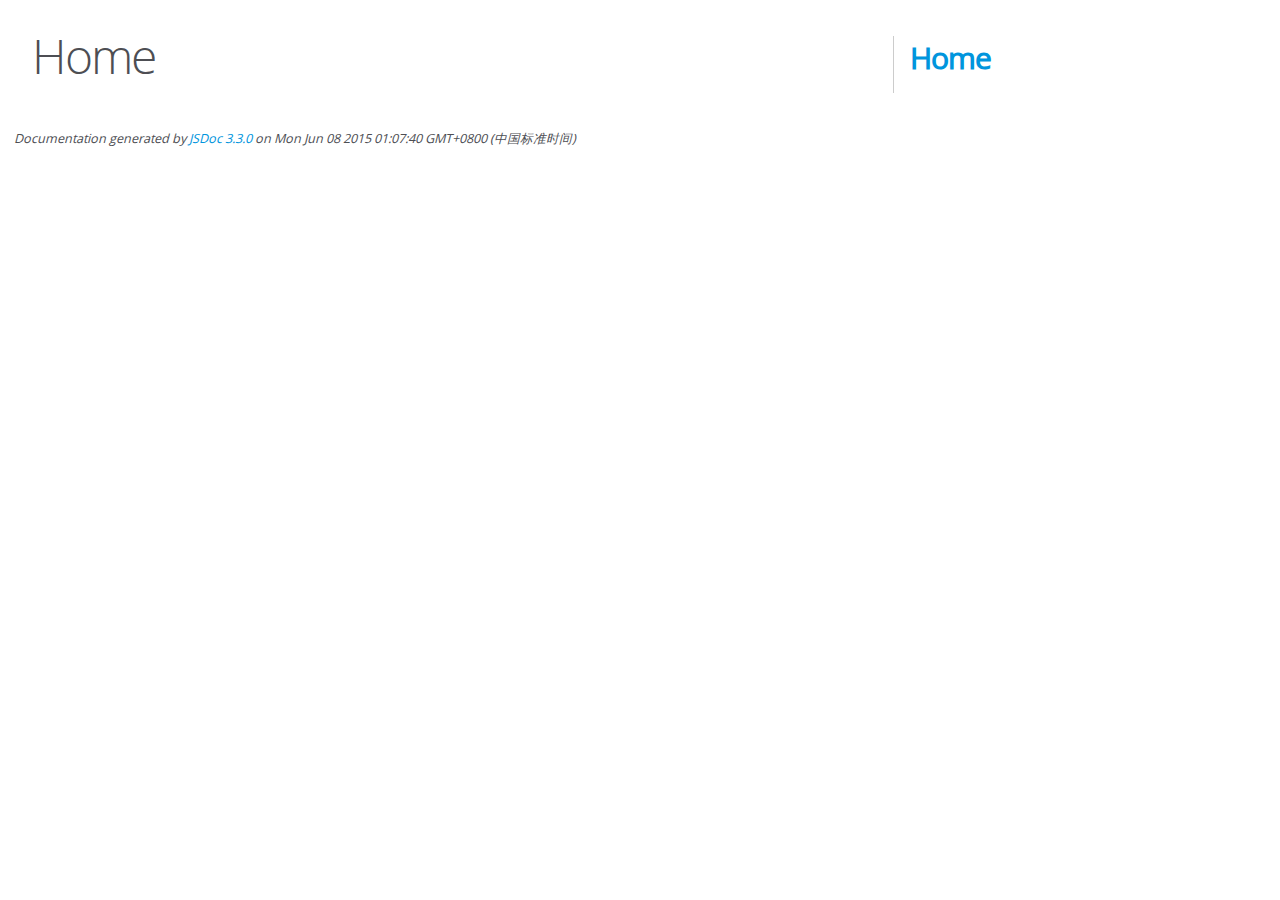
<file: src/main/resources/static/editor.md-master/docs/index.html>
<!DOCTYPE html>
<html lang="en">
<head>
    <meta charset="utf-8">
    <title>JSDoc: Home</title>

    <script src="scripts/prettify/prettify.js"> </script>
    <script src="scripts/prettify/lang-css.js"> </script>
    <!--[if lt IE 9]>
      <script src="//html5shiv.googlecode.com/svn/trunk/html5.js"></script>
    <![endif]-->
    <link type="text/css" rel="stylesheet" href="styles/prettify-tomorrow.css">
    <link type="text/css" rel="stylesheet" href="styles/jsdoc-default.css">
</head>

<body>

<div id="main">

    <h1 class="page-title">Home</h1>

    



    


    <h3> </h3>










    









</div>

<nav>
    <h2><a href="index.html">Home</a></h2>
</nav>

<br class="clear">

<footer>
    Documentation generated by <a href="https://github.com/jsdoc3/jsdoc">JSDoc 3.3.0</a> on Mon Jun 08 2015 01:07:40 GMT+0800 (中国标准时间)
</footer>

<script> prettyPrint(); </script>
<script src="scripts/linenumber.js"> </script>
</body>
</html>
</file>
<file: src/main/resources/static/editor.md-master/docs/styles/prettify-tomorrow.css>
/* Tomorrow Theme */
/* Original theme - https://github.com/chriskempson/tomorrow-theme */
/* Pretty printing styles. Used with prettify.js. */
/* SPAN elements with the classes below are added by prettyprint. */
/* plain text */
.pln {
  color: #4d4d4c; }

@media screen {
  /* string content */
  .str {
    color: #718c00; }

  /* a keyword */
  .kwd {
    color: #8959a8; }

  /* a comment */
  .com {
    color: #8e908c; }

  /* a type name */
  .typ {
    color: #4271ae; }

  /* a literal value */
  .lit {
    color: #f5871f; }

  /* punctuation */
  .pun {
    color: #4d4d4c; }

  /* lisp open bracket */
  .opn {
    color: #4d4d4c; }

  /* lisp close bracket */
  .clo {
    color: #4d4d4c; }

  /* a markup tag name */
  .tag {
    color: #c82829; }

  /* a markup attribute name */
  .atn {
    color: #f5871f; }

  /* a markup attribute value */
  .atv {
    color: #3e999f; }

  /* a declaration */
  .dec {
    color: #f5871f; }

  /* a variable name */
  .var {
    color: #c82829; }

  /* a function name */
  .fun {
    color: #4271ae; } }
/* Use higher contrast and text-weight for printable form. */
@media print, projection {
  .str {
    color: #060; }

  .kwd {
    color: #006;
    font-weight: bold; }

  .com {
    color: #600;
    font-style: italic; }

  .typ {
    color: #404;
    font-weight: bold; }

  .lit {
    color: #044; }

  .pun, .opn, .clo {
    color: #440; }

  .tag {
    color: #006;
    font-weight: bold; }

  .atn {
    color: #404; }

  .atv {
    color: #060; } }
/* Style */
/*
pre.prettyprint {
  background: white;
  font-family: Consolas, Monaco, 'Andale Mono', monospace;
  font-size: 12px;
  line-height: 1.5;
  border: 1px solid #ccc;
  padding: 10px; }
*/

/* Specify class=linenums on a pre to get line numbering */
ol.linenums {
  margin-top: 0;
  margin-bottom: 0; }

/* IE indents via margin-left */
li.L0,
li.L1,
li.L2,
li.L3,
li.L4,
li.L5,
li.L6,
li.L7,
li.L8,
li.L9 {
  /* */ }

/* Alternate shading for lines */
li.L1,
li.L3,
li.L5,
li.L7,
li.L9 {
  /* */ }
</file>
<file: src/main/resources/static/editor.md-master/docs/styles/jsdoc-default.css>
@font-face {
    font-family: 'Open Sans';
    font-weight: normal;
    font-style: normal;
    src: url('../fonts/OpenSans-Regular-webfont.eot');
    src:
        local('Open Sans'),
        local('OpenSans'),
        url('../fonts/OpenSans-Regular-webfont.eot?#iefix') format('embedded-opentype'),
        url('../fonts/OpenSans-Regular-webfont.woff') format('woff'),
        url('../fonts/OpenSans-Regular-webfont.svg#open_sansregular') format('svg');
}

@font-face {
    font-family: 'Open Sans Light';
    font-weight: normal;
    font-style: normal;
    src: url('../fonts/OpenSans-Light-webfont.eot');
    src:
        local('Open Sans Light'),
        local('OpenSans Light'),
        url('../fonts/OpenSans-Light-webfont.eot?#iefix') format('embedded-opentype'),
        url('../fonts/OpenSans-Light-webfont.woff') format('woff'),
        url('../fonts/OpenSans-Light-webfont.svg#open_sanslight') format('svg');
}

html
{
    overflow: auto;
    background-color: #fff;
    font-size: 14px;
}

body
{
    font-family: 'Open Sans', sans-serif;
    line-height: 1.5;
    color: #4d4e53;
    background-color: white;
}

a, a:visited, a:active {
    color: #0095dd;
    text-decoration: none;
}

a:hover {
    text-decoration: underline;
}

header
{
    display: block;
    padding: 0px 4px;
}

tt, code, kbd, samp {
    font-family: Consolas, Monaco, 'Andale Mono', monospace;
}

.class-description {
    font-size: 130%;
    line-height: 140%;
    margin-bottom: 1em;
    margin-top: 1em;
}

.class-description:empty {
    margin: 0;
}

#main {
    float: left;
    width: 70%;
}

article dl {
    margin-bottom: 40px;
}

section
{
    display: block;
    background-color: #fff;
    padding: 12px 24px;
    border-bottom: 1px solid #ccc;
    margin-right: 30px;
}

.variation {
    display: none;
}

.signature-attributes {
    font-size: 60%;
    color: #aaa;
    font-style: italic;
    font-weight: lighter;
}

nav
{
    display: block;
    float: right;
    margin-top: 28px;
    width: 30%;
    box-sizing: border-box;
    border-left: 1px solid #ccc;
    padding-left: 16px;
}

nav ul {
    font-family: 'Lucida Grande', 'Lucida Sans Unicode', arial, sans-serif;
    font-size: 100%;
    line-height: 17px;
    padding: 0;
    margin: 0;
    list-style-type: none;
}

nav ul a, nav ul a:visited, nav ul a:active {
    font-family: Consolas, Monaco, 'Andale Mono', monospace;
    line-height: 18px;
    color: #4D4E53;
}

nav h3 {
    margin-top: 12px;
}

nav li {
    margin-top: 6px;
}

footer {
    display: block;
    padding: 6px;
    margin-top: 12px;
    font-style: italic;
    font-size: 90%;
}

h1, h2, h3, h4 {
    font-weight: 200;
    margin: 0;
}

h1
{
    font-family: 'Open Sans Light', sans-serif;
    font-size: 48px;
    letter-spacing: -2px;
    margin: 12px 24px 20px;
}

h2, h3
{
    font-size: 30px;
    font-weight: 700;
    letter-spacing: -1px;
    margin-bottom: 12px;
}

h4
{
    font-size: 18px;
    letter-spacing: -0.33px;
    margin-bottom: 12px;
    color: #4d4e53;
}

h5, .container-overview .subsection-title
{
    font-size: 120%;
    font-weight: bold;
    letter-spacing: -0.01em;
    margin: 8px 0 3px 0;
}

h6
{
    font-size: 100%;
    letter-spacing: -0.01em;
    margin: 6px 0 3px 0;
    font-style: italic;
}

.ancestors { color: #999; }
.ancestors a
{
    color: #999 !important;
    text-decoration: none;
}

.clear
{
    clear: both;
}

.important
{
    font-weight: bold;
    color: #950B02;
}

.yes-def {
    text-indent: -1000px;
}

.type-signature {
    color: #aaa;
}

.name, .signature {
    font-family: Consolas, Monaco, 'Andale Mono', monospace;
}

.details { margin-top: 14px; border-left: 2px solid #DDD; }
.details dt { width: 120px; float: left; padding-left: 10px;  padding-top: 6px; }
.details dd { margin-left: 70px; }
.details ul { margin: 0; }
.details ul { list-style-type: none; }
.details li { margin-left: 30px; padding-top: 6px; }
.details pre.prettyprint { margin: 0 }
.details .object-value { padding-top: 0; }

.description {
    margin-bottom: 1em;
    margin-top: 1em;
}

.code-caption
{
    font-style: italic;
    font-size: 107%;
    margin: 0;
}

.prettyprint
{
    border: 1px solid #ddd;
    width: 80%;
    overflow: auto;
}

.prettyprint.source {
    width: inherit;
}

.prettyprint code
{
    font-size: 100%;
    line-height: 18px;
    display: block;
    padding: 4px 12px;
    margin: 0;
    background-color: #fff;
    color: #4D4E53;
}

.prettyprint code span.line
{
  display: inline-block;
}

.prettyprint.linenums
{
  padding-left: 70px;
  -webkit-user-select: none;
  -moz-user-select: none;
  -ms-user-select: none;
  user-select: none;
}

.prettyprint.linenums ol
{
  padding-left: 0;
}

.prettyprint.linenums li
{
  border-left: 3px #ddd solid;
}

.prettyprint.linenums li.selected,
.prettyprint.linenums li.selected *
{
  background-color: lightyellow;
}

.prettyprint.linenums li *
{
  -webkit-user-select: text;
  -moz-user-select: text;
  -ms-user-select: text;
  user-select: text;
}

.params, .props
{
    border-spacing: 0;
    border: 0;
    border-collapse: collapse;
}

.params .name, .props .name, .name code {
    color: #4D4E53;
    font-family: Consolas, Monaco, 'Andale Mono', monospace;
    font-size: 100%;
}

.params td, .params th, .props td, .props th
{
    border: 1px solid #ddd;
    margin: 0px;
    text-align: left;
    vertical-align: top;
    padding: 4px 6px;
    display: table-cell;
}

.params thead tr, .props thead tr
{
    background-color: #ddd;
    font-weight: bold;
}

.params .params thead tr, .props .props thead tr
{
    background-color: #fff;
    font-weight: bold;
}

.params th, .props th { border-right: 1px solid #aaa; }
.params thead .last, .props thead .last { border-right: 1px solid #ddd; }

.params td.description > p:first-child,
.props td.description > p:first-child
{
    margin-top: 0;
    padding-top: 0;
}

.params td.description > p:last-child,
.props td.description > p:last-child
{
    margin-bottom: 0;
    padding-bottom: 0;
}

.disabled {
    color: #454545;
}
</file>
